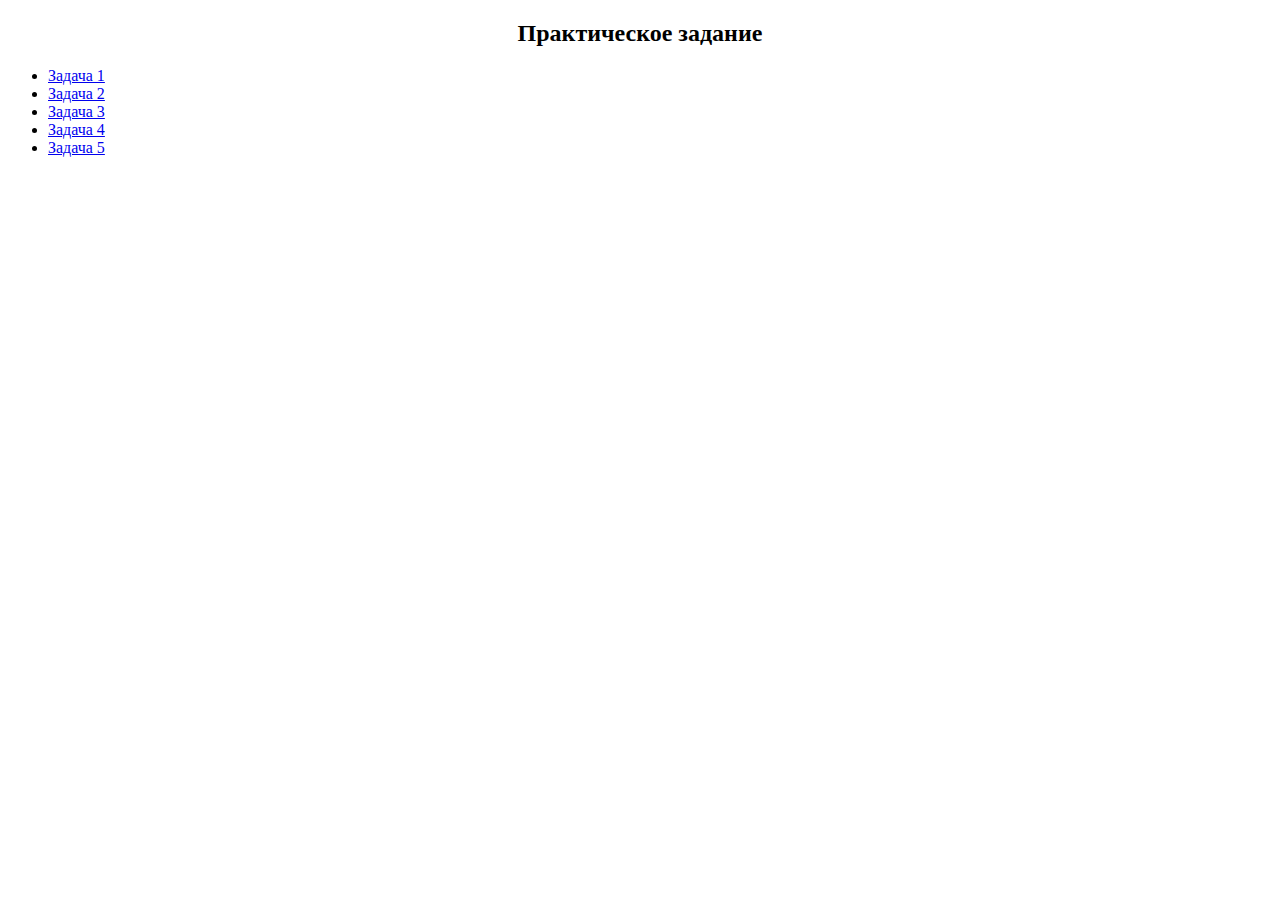
<file: index.html>
<!DOCTYPE html>
<html lang="en">
<head>
    <meta charset="UTF-8">
    <title>JS-Start</title>
</head>

  <h2 align="center">Практическое задание</h2>
<ul>
  <li>
    <a href="task1/index.html">Задача 1</a>
  </li>
  <li>
    <a href="task2/index.html">Задача 2</a>
  </li>
  <li>
    <a href="task3/index.html">Задача 3</a>
  </li>
  <li>
    <a href="task4/index.html">Задача 4</a>
  </li>
  <li>
    <a href="task5/index.html">Задача 5</a>
  </li>
</ul>
</body>
</html>
</file>
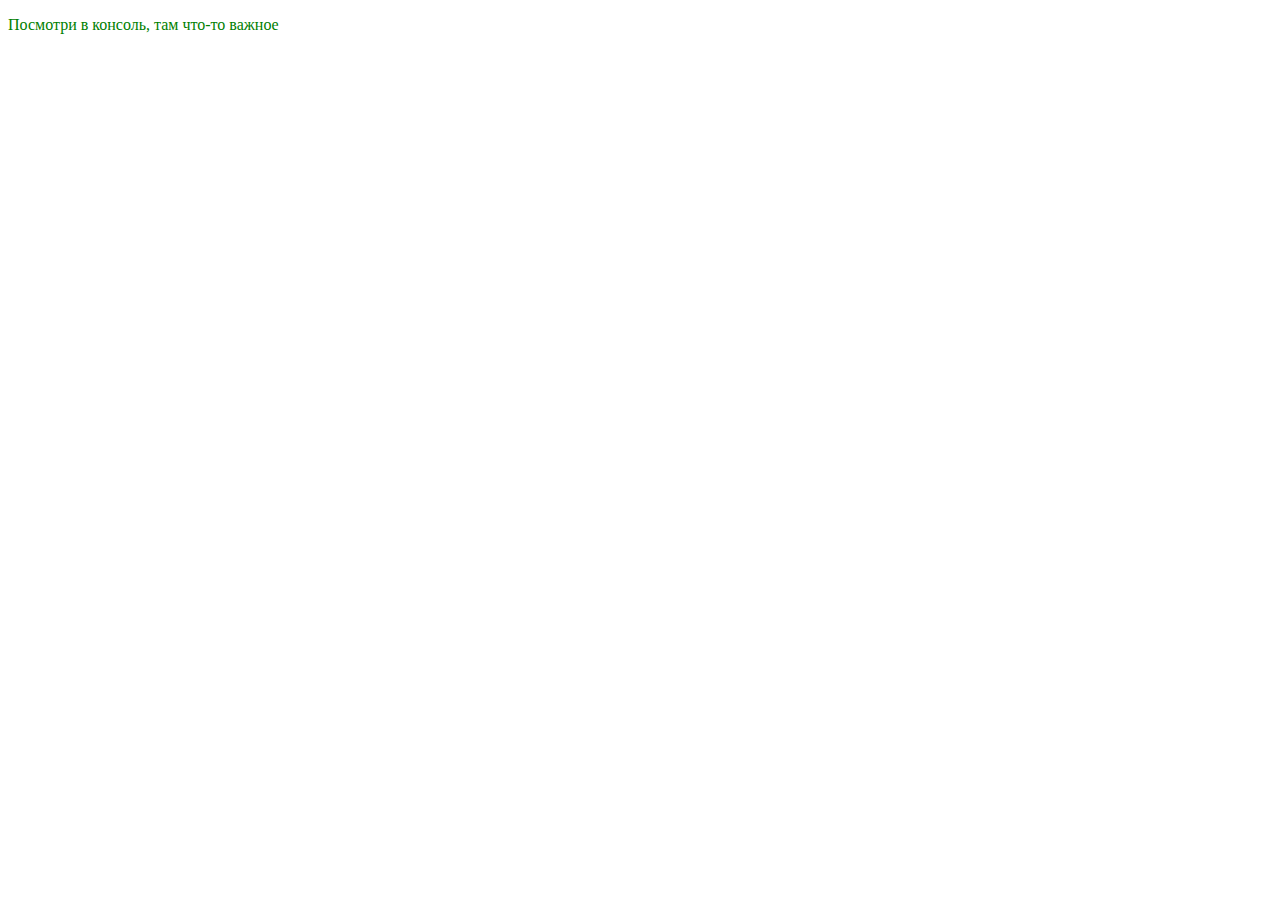
<file: task1/index.html>
<!DOCTYPE html>
<html lang="en">
<head>
    <meta charset="UTF-8">
    <title>JS-Start. 1 задача</title>
</head>
<body text="green">
<p>Посмотри в консоль, там что-то важное</p>
</body>
<script src="script.js"></script>
</html>
</file>
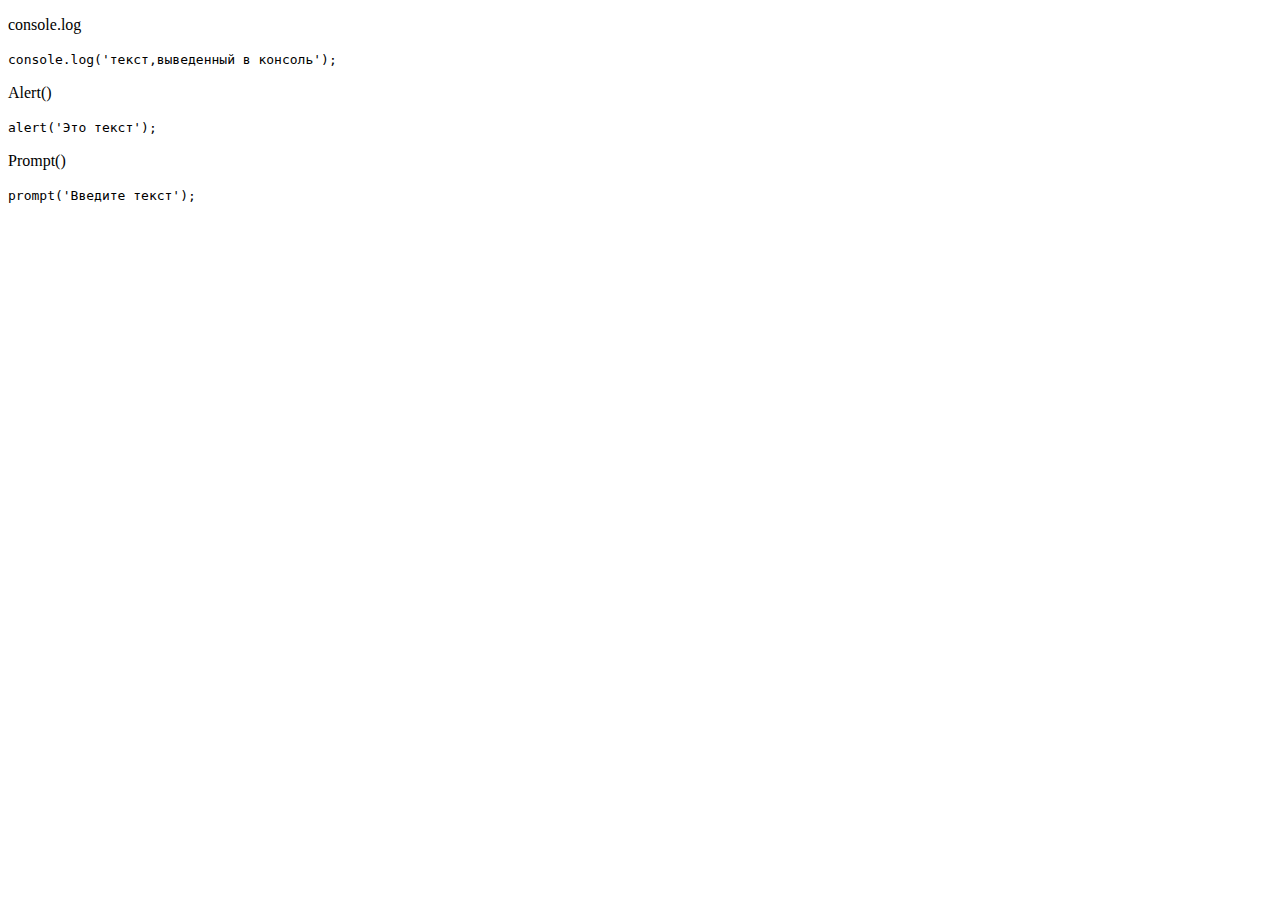
<file: task2/index.html>
<!DOCTYPE html>
<html lang="en">
<head>
    <meta charset="UTF-8">
    <title>JS-Start. 2 задача</title>
</head>
<body>
<p id="consoleLog">console.log</p>
<code>
  console.log('текст,выведенный в консоль');
</code>
<p id="alert1">Alert()</p>
<code>
  alert('Это текст');
</code>
<p id="prompt1">Prompt()</p>
<code>
  prompt('Введите текст');
</code>
<script src="script.js"></script>
</body>
</html>
</file>
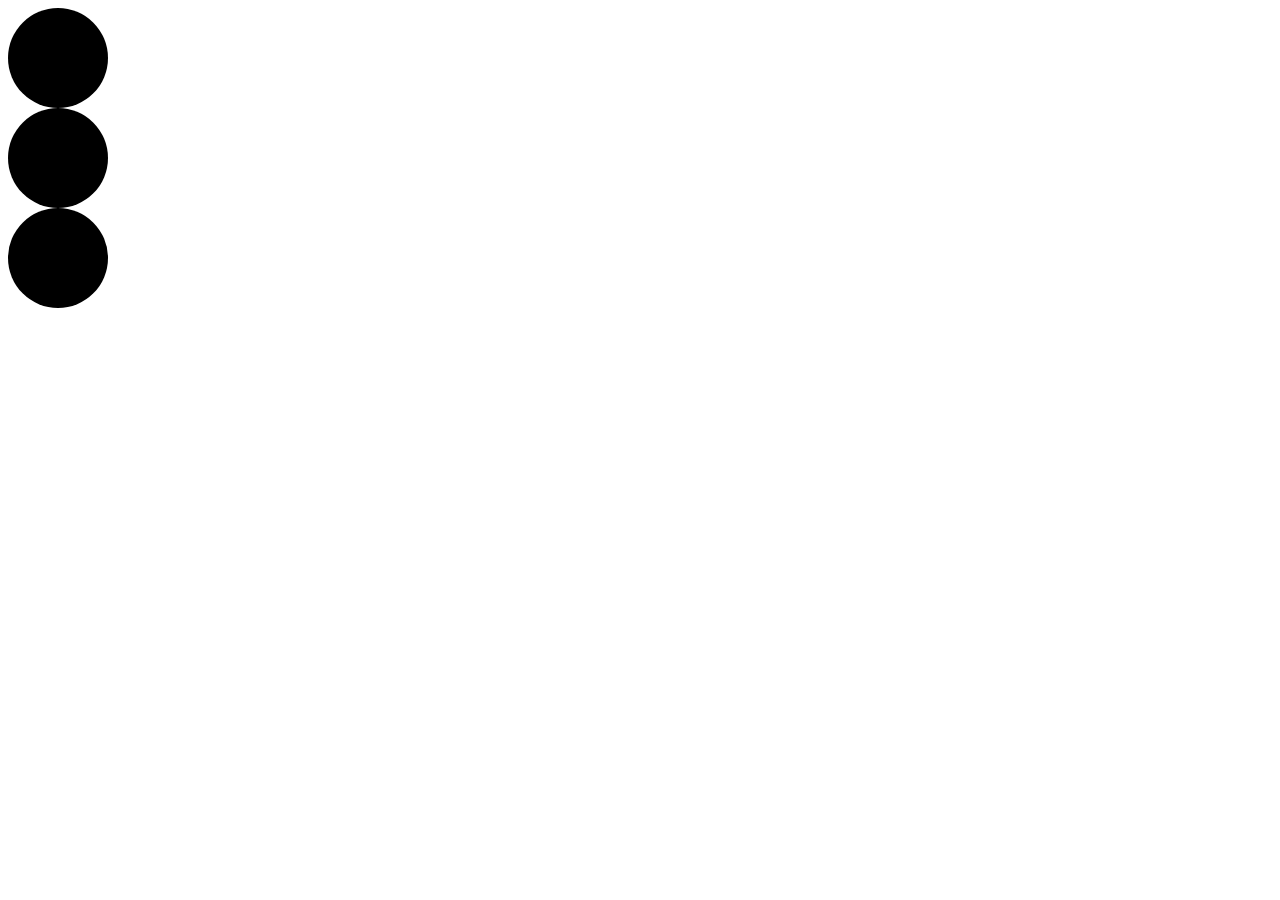
<file: task3/index.html>
<!DOCTYPE html>
<html lang="en">
<head>
    <meta charset="UTF-8">
    <title>JS-Start. 3 задача</title>
    <link rel="stylesheet" type="text/css" href="style.css">
</head>
<body>
<div id="trafficLight"></div>
<div id="trafficLight1"></div>
<div id="trafficLight2"></div>
<script src="script.js"></script>
</body>
</html>
</file>
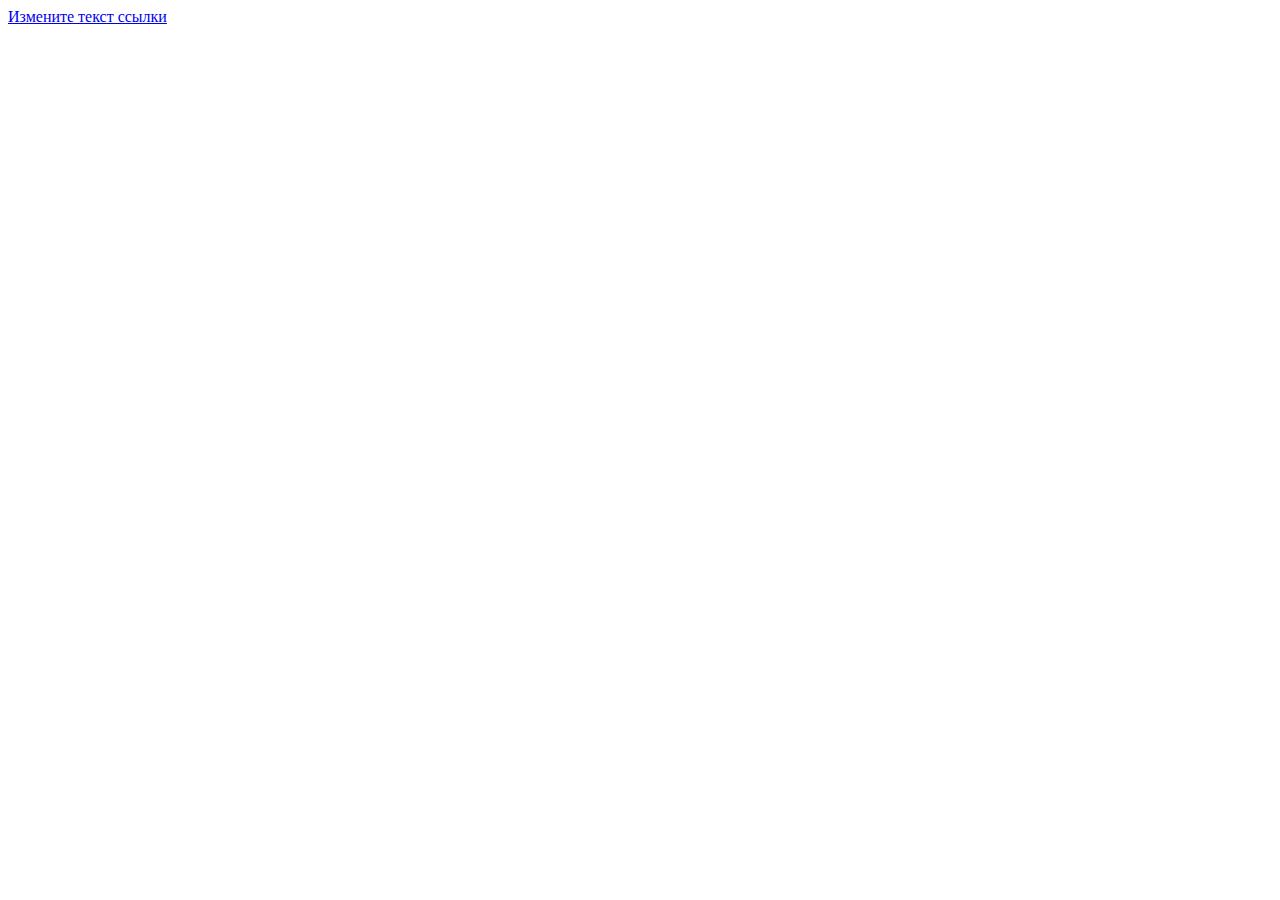
<file: task4/index.html>
<!DOCTYPE html>
<html lang="en">
<head>
    <meta charset="UTF-8">
    <title>JS-Start. 4 задача</title>
</head>
<body>
<a href="#" id="text">Измените текст ссылки</a>
<script src="script.js"></script>
</body>
</html>
</file>
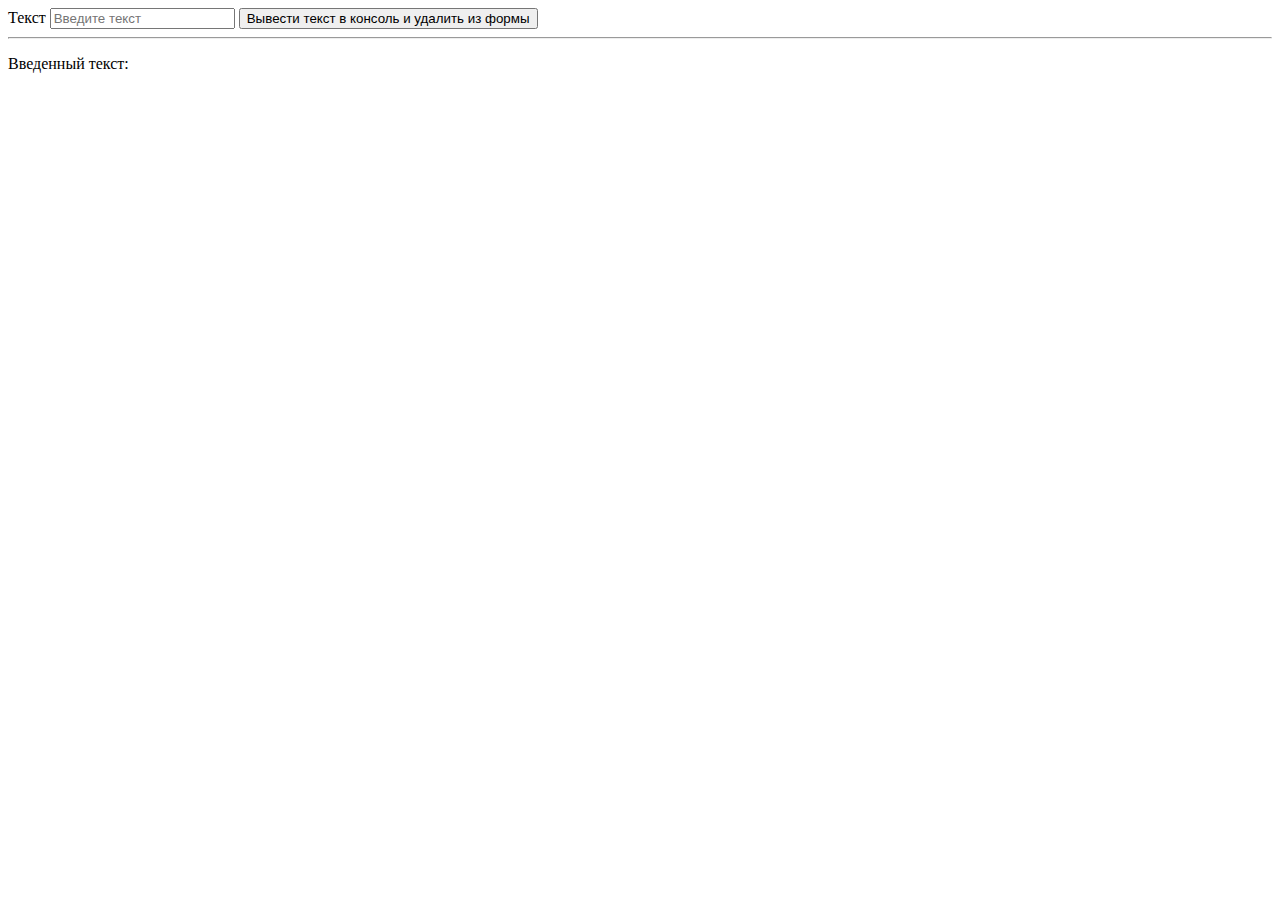
<file: task5/index.html>
<!DOCTYPE html>
<html lang="en">
<head>
    <meta charset="UTF-8">
    <title>JS-Start. 5 задача</title>
</head>
<body>
<form action="#">
    <label>
        Текст
        <input type="text" id="textInput" placeholder="Введите текст">
    </label>
    <button type="submit" id = "submitButton">
        Вывести текст в консоль и удалить из формы
    </button>
</form>
<hr>
<p>Введенный текст:</p>
<div id="duplicateField"></div>
<script src="script.js"></script>
</body>
</html>
</file>
<file: task3/style.css>
#trafficLight {
    width: 100px;
    height: 100px;
    border-radius: 50%;
    background: black;
  }
  #trafficLight1{
    width: 100px;
    height: 100px;
    border-radius: 50%;
    background: black;
  }
  #trafficLight2 {
    width: 100px;
    height: 100px;
    border-radius: 50%;
    background: black;
  }
</file>
